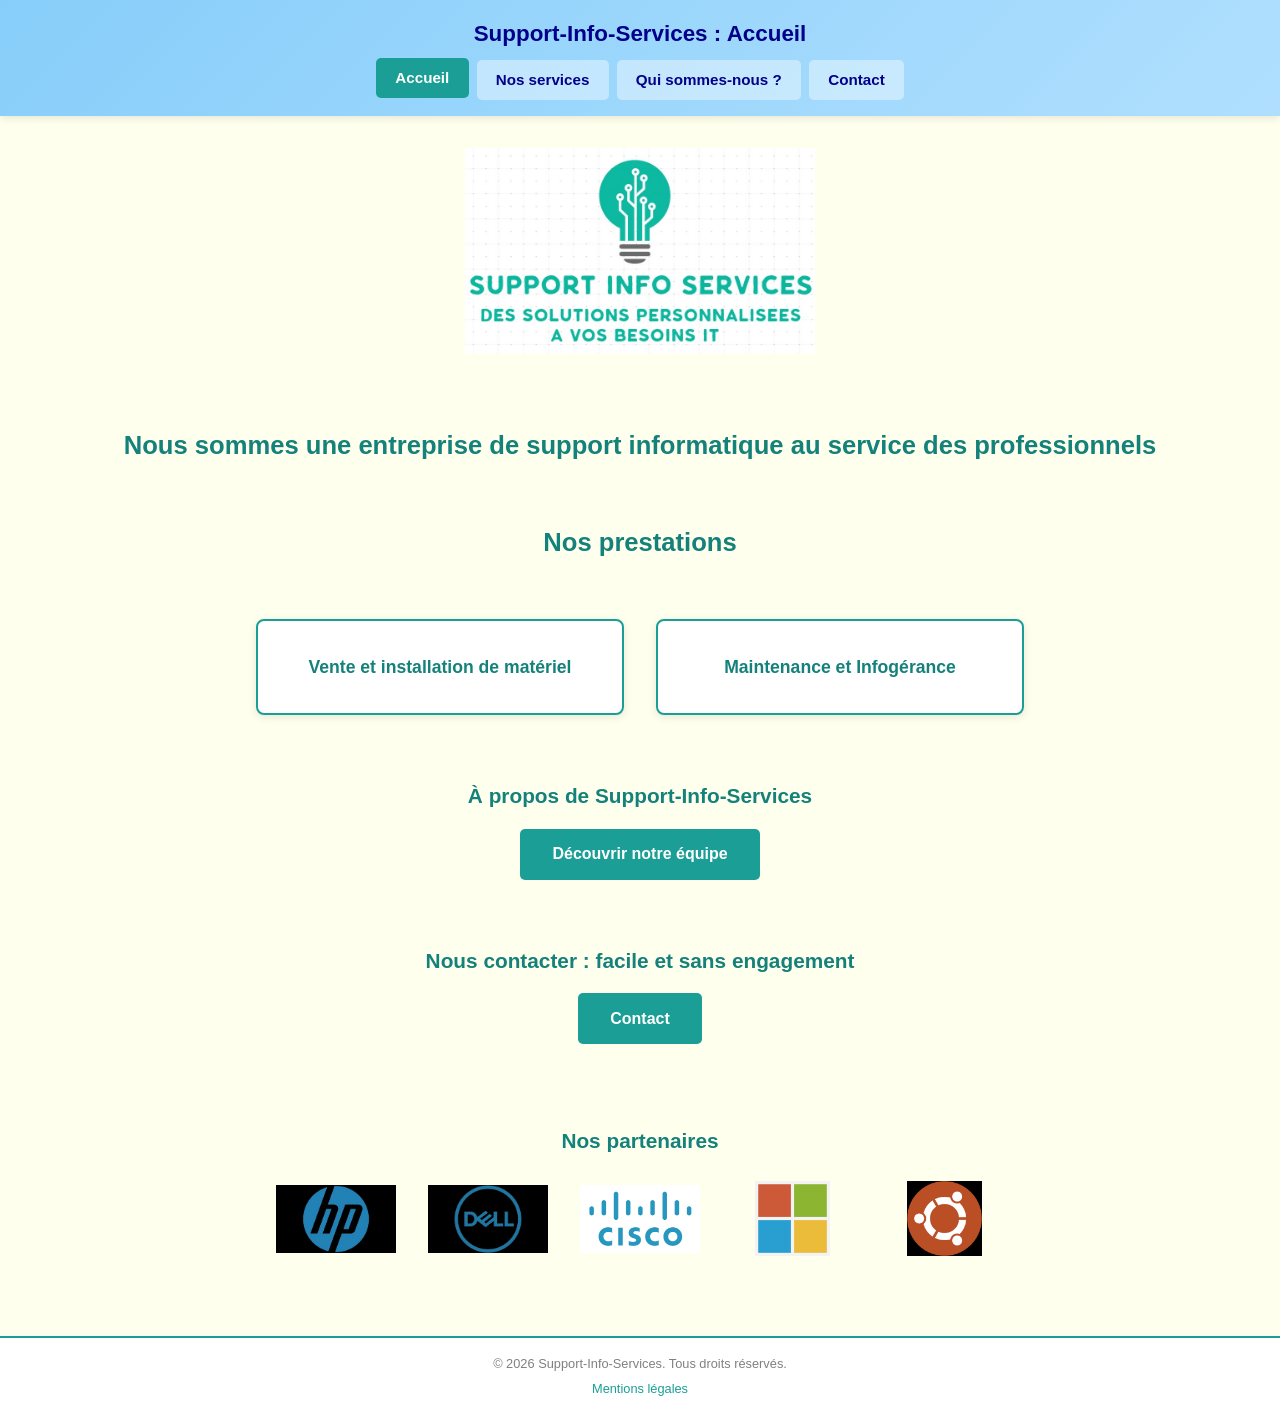
<file: index.html>
<!DOCTYPE html>
<html lang="fr">
<head>
    <meta charset="UTF-8">
    <meta name="keywords" content="digitalisation, sécurisation, sécurité, maintenance, informatique, audit et conseil, système d'information, infogérance, process, performance, entreprise, automatisation de tâches, Essonne, professionnel, 91, productivité, stratégie, budget maitrisé">
    <meta name="description" content="Support-Info-Services, prestataire informatique en Essonne (91). Vente de matériel, maintenance, infogérance pour PME et TPE. Devis gratuit.">
    <meta name="viewport" content="width=device-width, initial-scale=1.0">
    <link rel="icon" type="image/png" href="Plogo.png">
    <link rel="stylesheet" href="styles.css">
    <title>Support-Informatique-Services — Prestataire informatique en Essonne (91)</title>
</head>
<body>

    <header class="banner">
        <div class="banner-content">
            <h1>Support-Info-Services : Accueil</h1>
        </div>
        <nav class="navbar">
            <ul>
                <li><a href="index.html" class="active">Accueil</a></li>
                <li><a href="nos_services.html">Nos services</a></li>
                <li><a href="qui_sommes_nous.html">Qui sommes-nous ?</a></li>
                <li><a href="contact.html">Contact</a></li>
            </ul>
        </nav>
    </header>

    <main>
        <div class="logo-container">
            <img src="GLogo.png" alt="Logo Support-Info-Services" width="500" height="294">
        </div>

        <div class="section-title">
            <h2>Nous sommes une entreprise de support informatique au service des professionnels</h2>
        </div>

        <div class="section-title">
            <h2>Nos prestations</h2>
        </div>

        <div class="service-cards">
            <a href="vente_materiel.html" class="service-card">Vente et installation de matériel</a>
            <a href="maintenance_info.html" class="service-card">Maintenance et Infogérance</a>
        </div>

        <div class="cta-section">
            <h2>À propos de Support-Info-Services</h2>
            <a href="qui_sommes_nous.html" class="cta-button">Découvrir notre équipe</a>
        </div>

        <div class="cta-section">
            <h2>Nous contacter : facile et sans engagement</h2>
            <a href="contact.html" class="cta-button">Contact</a>
        </div>

        <div class="partners">
            <h2>Nos partenaires</h2>
            <div class="partners-logos">
                <img src="hp.png" alt="HP" width="160" height="100">
                <img src="dell.png" alt="Dell" width="160" height="100">
                <img src="cisco.jpg" alt="Cisco" width="160" height="100">
                <img src="micro.png" alt="Microsoft" width="100" height="100">
                <img src="ubu.png" alt="Ubuntu" width="100" height="100">
            </div>
        </div>
    </main>

    <footer class="footer">
        <p>&copy; 2026 Support-Info-Services. Tous droits réservés.</p>
        <a href="mentions_legales.html">Mentions légales</a>
    </footer>

</body>
</html>
</file>
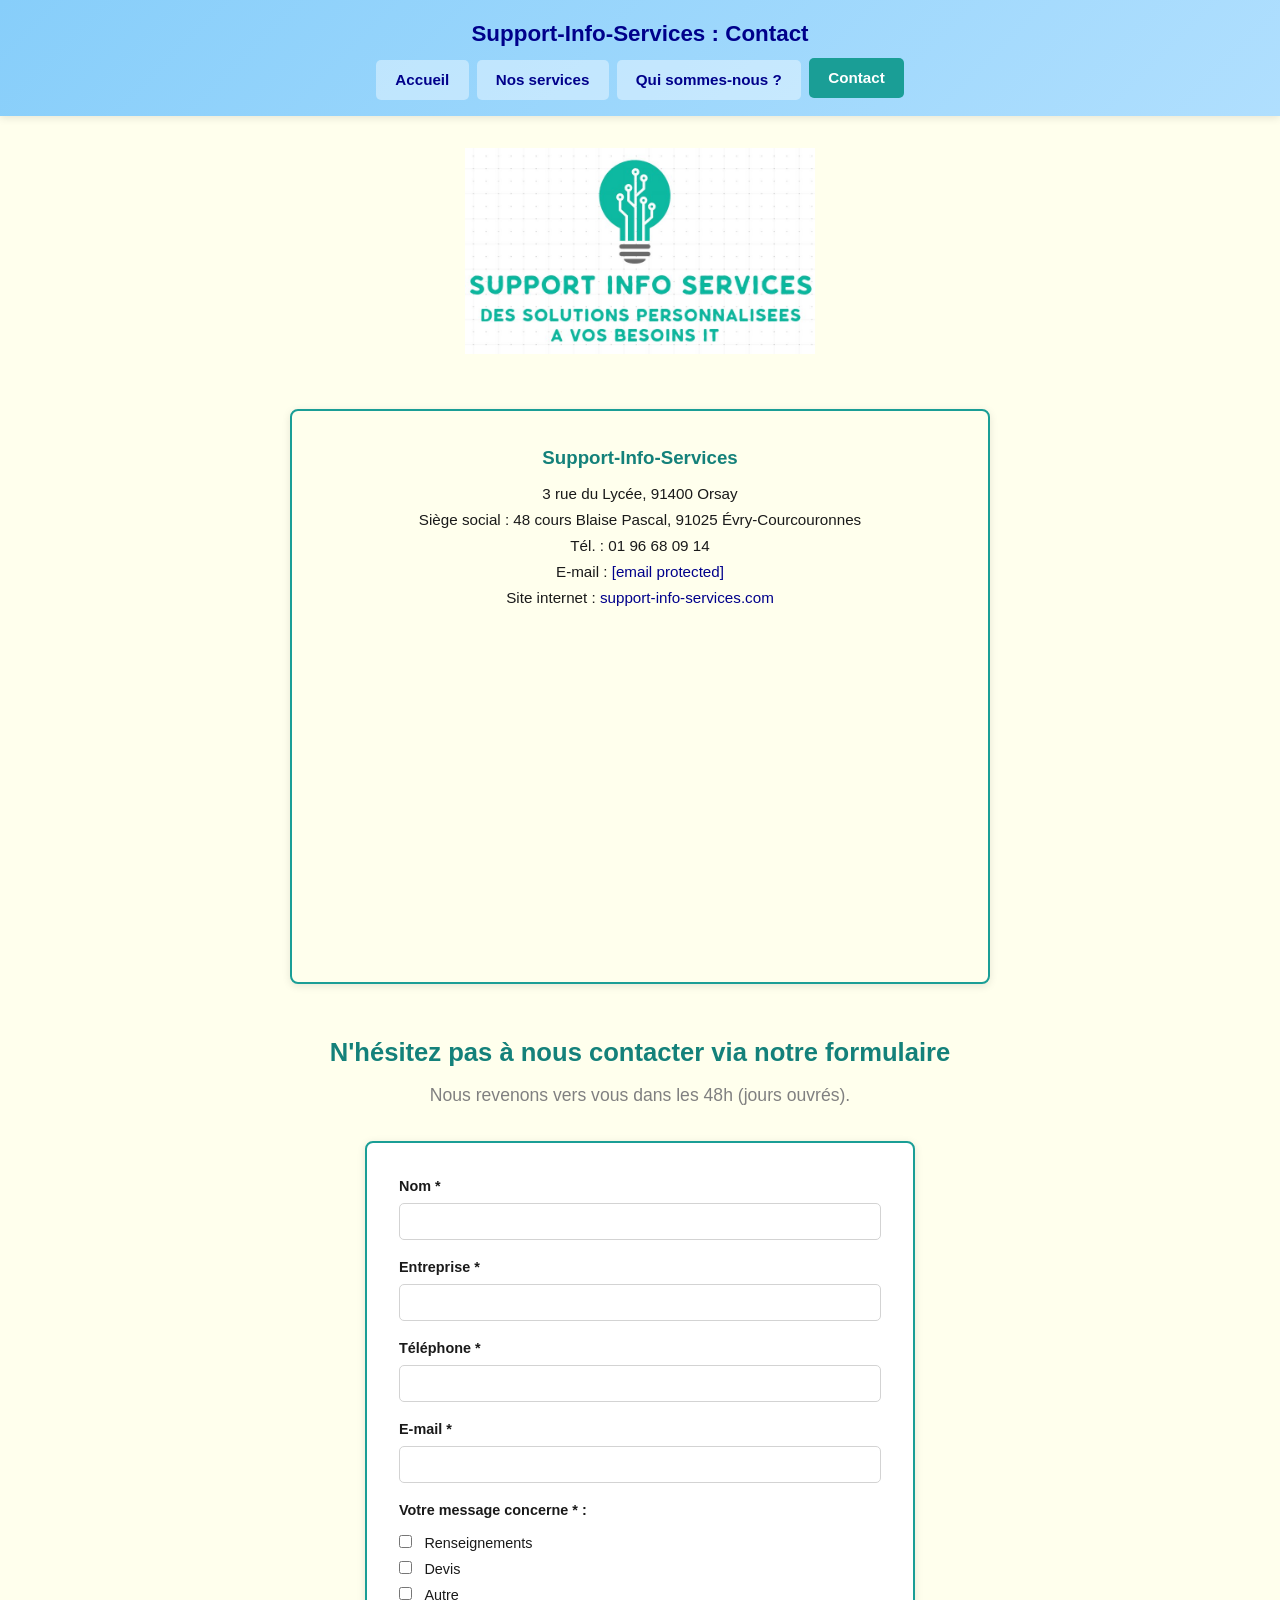
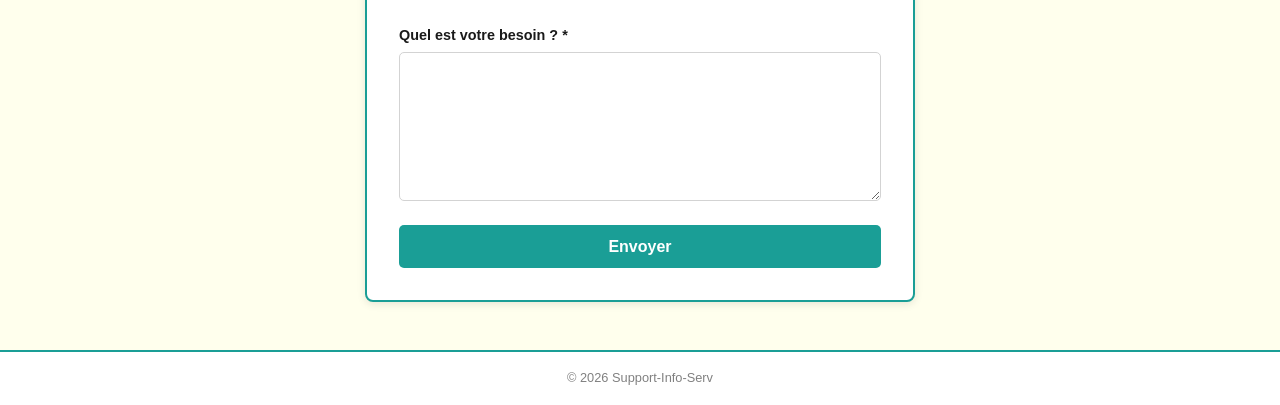
<file: contact.html>
<!DOCTYPE html>
<html lang="fr">
<head>
    <meta charset="UTF-8">
    <meta name="keywords" content="digitalisation, sécurisation, sécurité, maintenance, informatique, audit et conseil, système d'information, infogérance, process, performance, entreprise, automatisation de tâches, Essonne, professionnel, 91, productivité, stratégie, budget maitrisé">
    <meta name="description" content="Contactez Support-Info-Services à Orsay (91). Demande de devis, renseignements, formulaire en ligne. Réponse sous 48h ouvrées.">
    <meta name="viewport" content="width=device-width, initial-scale=1.0">
    <link rel="icon" type="image/png" href="Plogo.png">
    <link rel="stylesheet" href="styles.css">
    <title>Contactez-nous — Support-Informatique-Services à Orsay (91)</title>
</head>
<body>

    <header class="banner">
        <div class="banner-content">
            <h1>Support-Info-Services : Contact</h1>
        </div>
        <nav class="navbar">
            <ul>
                <li><a href="index.html">Accueil</a></li>
                <li><a href="nos_services.html">Nos services</a></li>
                <li><a href="qui_sommes_nous.html">Qui sommes-nous ?</a></li>
                <li><a href="contact.html" class="active">Contact</a></li>
            </ul>
        </nav>
    </header>

    <main>
        <div class="logo-container">
            <img src="GLogo.png" alt="Logo Support-Info-Services" width="500" height="294">
        </div>

        <div class="content-cadre">
            <div class="cadre">
                <h3>Support-Info-Services</h3>
                <p>3 rue du Lycée, 91400 Orsay</p>
                <p>Siège social : 48 cours Blaise Pascal, 91025 Évry-Courcouronnes</p>
                <p>Tél. : 01 96 68 09 14</p>
                <p>E-mail : <a href="/cdn-cgi/l/email-protection#f89b97968c999b8cb88b918bd69b9795"><span class="__cf_email__" data-cfemail="7a1915140e1b190e3a09130954191517">[email&#160;protected]</span></a></p>
                <p>Site internet : <a href="https://support-info-services.com">support-info-services.com</a></p>

                <div class="map-container">
                    <iframe src="https://www.google.com/maps/embed?pb=!1m18!1m12!1m3!1d2633.4699988762723!2d2.1846067761191934!3d48.696497012086354!2m3!1f0!2f0!3f0!3m2!1i1024!2i768!4f13.1!3m3!1m2!1s0x47e5d61d23709a97%3A0x6c4d133ec9cf2725!2s3%20Rue%20du%20Lyc%C3%A9e%2C%2091400%20Orsay!5e0!3m2!1sfr!2sfr!4v1733670972291!5m2!1sfr!2sfr" width="400" height="300" style="border:0;" allowfullscreen="" loading="lazy" referrerpolicy="no-referrer-when-downgrade" title="Localisation de Support-Info-Services"></iframe>
                </div>
            </div>
        </div>

        <div class="section-title">
            <h2>N'hésitez pas à nous contacter via notre formulaire</h2>
            <h3>Nous revenons vers vous dans les 48h (jours ouvrés).</h3>
        </div>

        <div class="form-container">
            <div class="formulaire">
                <form method="post" action="contactbis.html">
                    <label for="nom">Nom *</label>
                    <input type="text" name="nom" id="nom" maxlength="55" required>

                    <label for="entreprise">Entreprise *</label>
                    <input type="text" name="entreprise" id="entreprise" maxlength="55" required>

                    <label for="tel">Téléphone *</label>
                    <input type="tel" name="tel" id="tel" maxlength="20" required>

                    <label for="mail">E-mail *</label>
                    <input type="email" name="mail" id="mail" maxlength="55" required>

                    <p style="font-weight: bold; font-size: 0.9rem; margin-bottom: 0.5rem;">Votre message concerne * :</p>
                    <div class="checkbox-group">
                        <input type="checkbox" name="objet" value="renseignements" id="renseignements">
                        <label for="renseignements">Renseignements</label><br>
                        <input type="checkbox" name="objet" value="devis" id="devis">
                        <label for="devis">Devis</label><br>
                        <input type="checkbox" name="objet" value="autre" id="autre">
                        <label for="autre">Autre</label>
                    </div>

                    <label for="message">Quel est votre besoin ? *</label>
                    <textarea name="message" id="message" rows="8" maxlength="7000" required></textarea>

                    <button type="submit" class="btn-submit">Envoyer</button>
                </form>
            </div>
        </div>
    </main>

    <footer class="footer">
        <p>&copy; 2026 Support-Info-Serv
</file>
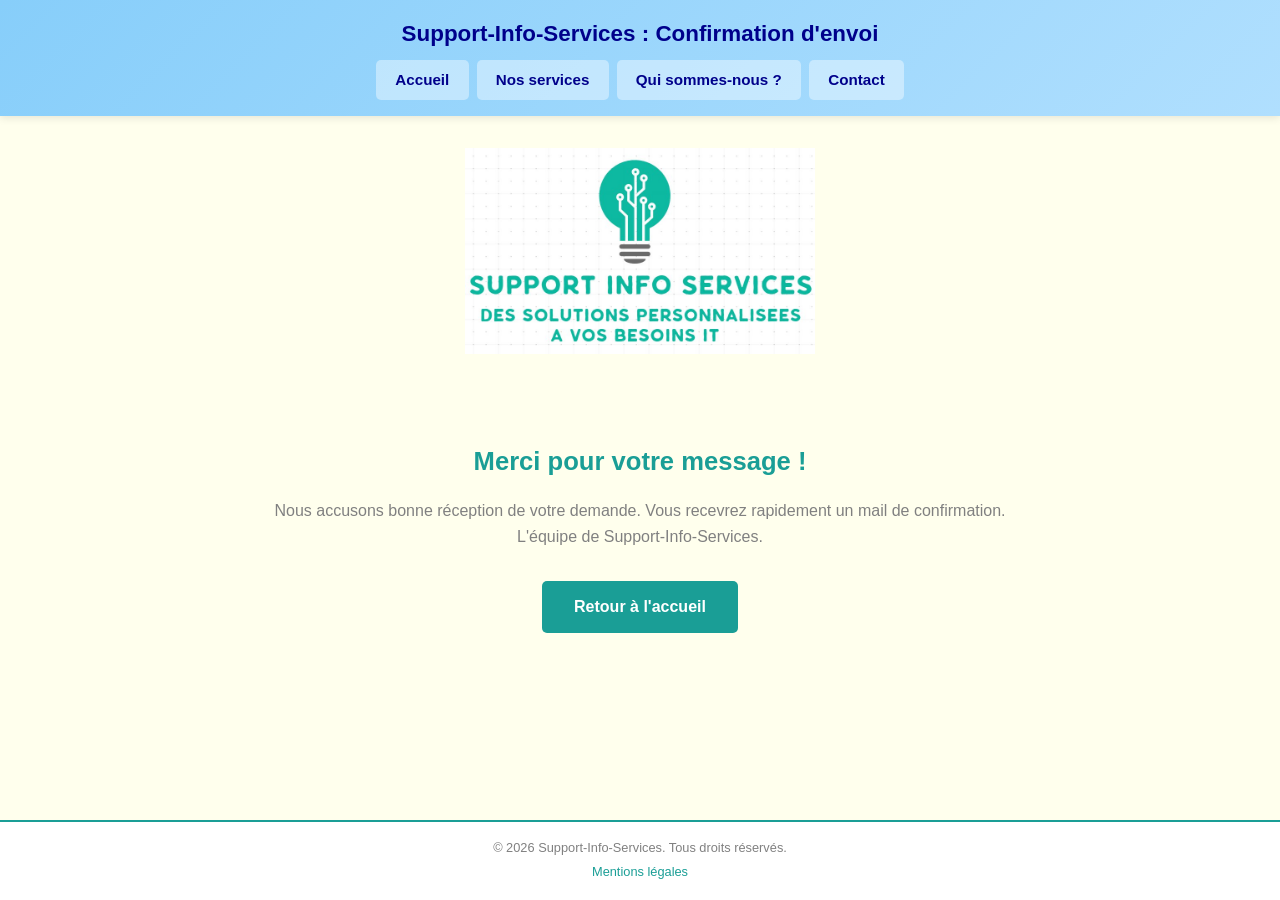
<file: contactbis.html>
<!DOCTYPE html>
<html lang="fr">
<head>
    <meta charset="UTF-8">
    <meta name="viewport" content="width=device-width, initial-scale=1.0">
    <link rel="icon" type="image/png" href="Plogo.png">
    <link rel="stylesheet" href="styles.css">
    <title>Confirmation — Support-Informatique-Services</title>
</head>
<body>

    <header class="banner">
        <div class="banner-content">
            <h1>Support-Info-Services : Confirmation d'envoi</h1>
        </div>
        <nav class="navbar">
            <ul>
                <li><a href="index.html">Accueil</a></li>
                <li><a href="nos_services.html">Nos services</a></li>
                <li><a href="qui_sommes_nous.html">Qui sommes-nous ?</a></li>
                <li><a href="contact.html">Contact</a></li>
            </ul>
        </nav>
    </header>

    <main>
        <div class="logo-container">
            <img src="GLogo.png" alt="Logo Support-Info-Services" width="500" height="294">
        </div>

        <div class="confirmation">
            <h2>Merci pour votre message !</h2>
            <p>Nous accusons bonne réception de votre demande. Vous recevrez rapidement un mail de confirmation.<br>L'équipe de Support-Info-Services.</p>
            <a href="index.html" class="cta-button">Retour à l'accueil</a>
        </div>
    </main>

    <footer class="footer">
        <p>&copy; 2026 Support-Info-Services. Tous droits réservés.</p>
        <a href="mentions_legales.html">Mentions légales</a>
    </footer>

</body>
</html>
</file>
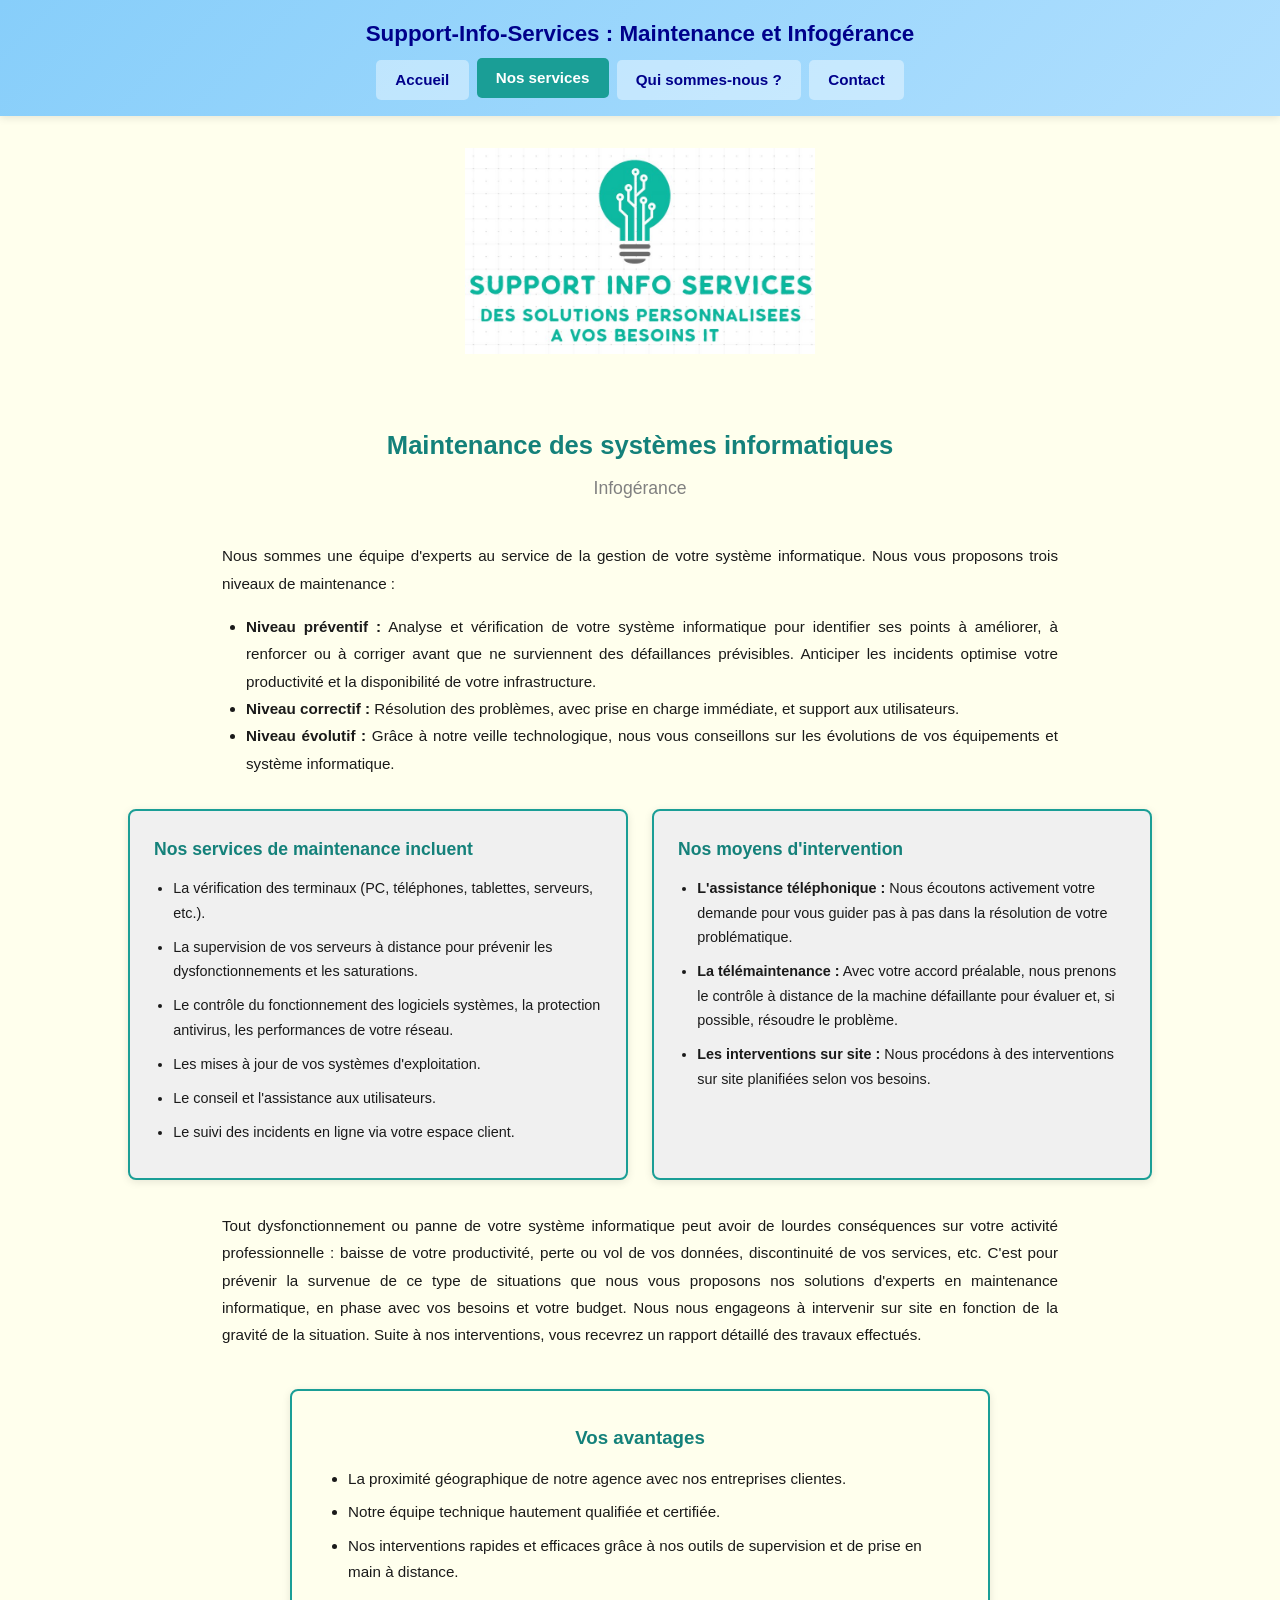
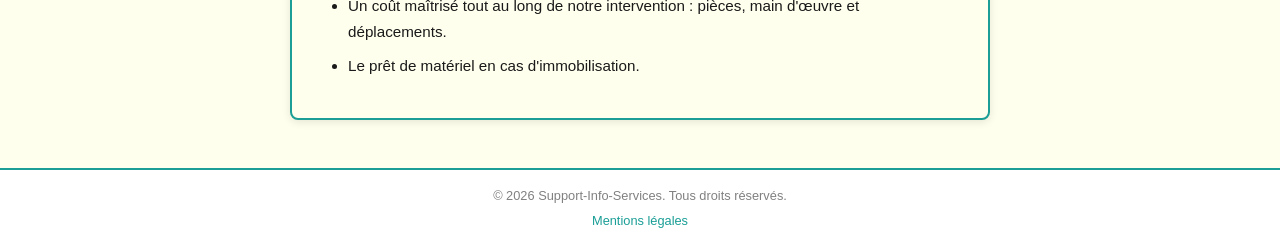
<file: maintenance_info.html>
<!DOCTYPE html>
<html lang="fr">
<head>
    <meta charset="UTF-8">
    <meta name="keywords" content="digitalisation, sécurisation, sécurité, maintenance, informatique, audit et conseil, système d'information, infogérance, process, performance, entreprise, automatisation de tâches, Essonne, professionnel, 91, productivité, stratégie, budget maitrisé">
    <meta name="description" content="Maintenance informatique et infogérance en Essonne (91). Support préventif, correctif et évolutif pour PME et TPE. Assistance sur site, par téléphone et à distance.">
    <meta name="viewport" content="width=device-width, initial-scale=1.0">
    <link rel="icon" type="image/png" href="Plogo.png">
    <link rel="stylesheet" href="styles.css">
    <title>Maintenance informatique et infogérance — Support-Informatique-Services</title>
</head>
<body>

    <header class="banner">
        <div class="banner-content">
            <h1>Support-Info-Services : Maintenance et Infogérance</h1>
        </div>
        <nav class="navbar">
            <ul>
                <li><a href="index.html">Accueil</a></li>
                <li><a href="nos_services.html" class="active">Nos services</a></li>
                <li><a href="qui_sommes_nous.html">Qui sommes-nous ?</a></li>
                <li><a href="contact.html">Contact</a></li>
            </ul>
        </nav>
    </header>

    <main>
        <div class="logo-container">
            <img src="GLogo.png" alt="Logo Support-Info-Services" width="500" height="294">
        </div>

        <div class="section-title">
            <h2>Maintenance des systèmes informatiques</h2>
            <h3>Infogérance</h3>
        </div>

        <div class="text-block">
            <p>Nous sommes une équipe d'experts au service de la gestion de votre système informatique. Nous vous proposons trois niveaux de maintenance :</p>
            <ul style="list-style: disc; padding-left: 1.5rem; margin-top: 1rem;">
                <li><strong>Niveau préventif :</strong> Analyse et vérification de votre système informatique pour identifier ses points à améliorer, à renforcer ou à corriger avant que ne surviennent des défaillances prévisibles. Anticiper les incidents optimise votre productivité et la disponibilité de votre infrastructure.</li>
                <li><strong>Niveau correctif :</strong> Résolution des problèmes, avec prise en charge immédiate, et support aux utilisateurs.</li>
                <li><strong>Niveau évolutif :</strong> Grâce à notre veille technologique, nous vous conseillons sur les évolutions de vos équipements et système informatique.</li>
            </ul>
        </div>

        <div class="content-boxes">
            <div class="box">
                <h3>Nos services de maintenance incluent</h3>
                <ul>
                    <li>La vérification des terminaux (PC, téléphones, tablettes, serveurs, etc.).</li>
                    <li>La supervision de vos serveurs à distance pour prévenir les dysfonctionnements et les saturations.</li>
                    <li>Le contrôle du fonctionnement des logiciels systèmes, la protection antivirus, les performances de votre réseau.</li>
                    <li>Les mises à jour de vos systèmes d'exploitation.</li>
                    <li>Le conseil et l'assistance aux utilisateurs.</li>
                    <li>Le suivi des incidents en ligne via votre espace client.</li>
                </ul>
            </div>

            <div class="box">
                <h3>Nos moyens d'intervention</h3>
                <ul>
                    <li><strong>L'assistance téléphonique :</strong> Nous écoutons activement votre demande pour vous guider pas à pas dans la résolution de votre problématique.</li>
                    <li><strong>La télémaintenance :</strong> Avec votre accord préalable, nous prenons le contrôle à distance de la machine défaillante pour évaluer et, si possible, résoudre le problème.</li>
                    <li><strong>Les interventions sur site :</strong> Nous procédons à des interventions sur site planifiées selon vos besoins.</li>
                </ul>
            </div>
        </div>

        <div class="text-block">
            <p>Tout dysfonctionnement ou panne de votre système informatique peut avoir de lourdes conséquences sur votre activité professionnelle : baisse de votre productivité, perte ou vol de vos données, discontinuité de vos services, etc. C'est pour prévenir la survenue de ce type de situations que nous vous proposons nos solutions d'experts en maintenance informatique, en phase avec vos besoins et votre budget. Nous nous engageons à intervenir sur site en fonction de la gravité de la situation. Suite à nos interventions, vous recevrez un rapport détaillé des travaux effectués.</p>
        </div>

        <div class="content-cadre">
            <div class="cadre">
                <h3>Vos avantages</h3>
                <ul>
                    <li>La proximité géographique de notre agence avec nos entreprises clientes.</li>
                    <li>Notre équipe technique hautement qualifiée et certifiée.</li>
                    <li>Nos interventions rapides et efficaces grâce à nos outils de supervision et de prise en main à distance.</li>
                    <li>Un coût maîtrisé tout au long de notre intervention : pièces, main d'œuvre et déplacements.</li>
                    <li>Le prêt de matériel en cas d'immobilisation.</li>
                </ul>
            </div>
        </div>
    </main>

    <footer class="footer">
        <p>&copy; 2026 Support-Info-Services. Tous droits réservés.</p>
        <a href="mentions_legales.html">Mentions légales</a>
    </footer>

</body>
</html>
</file>
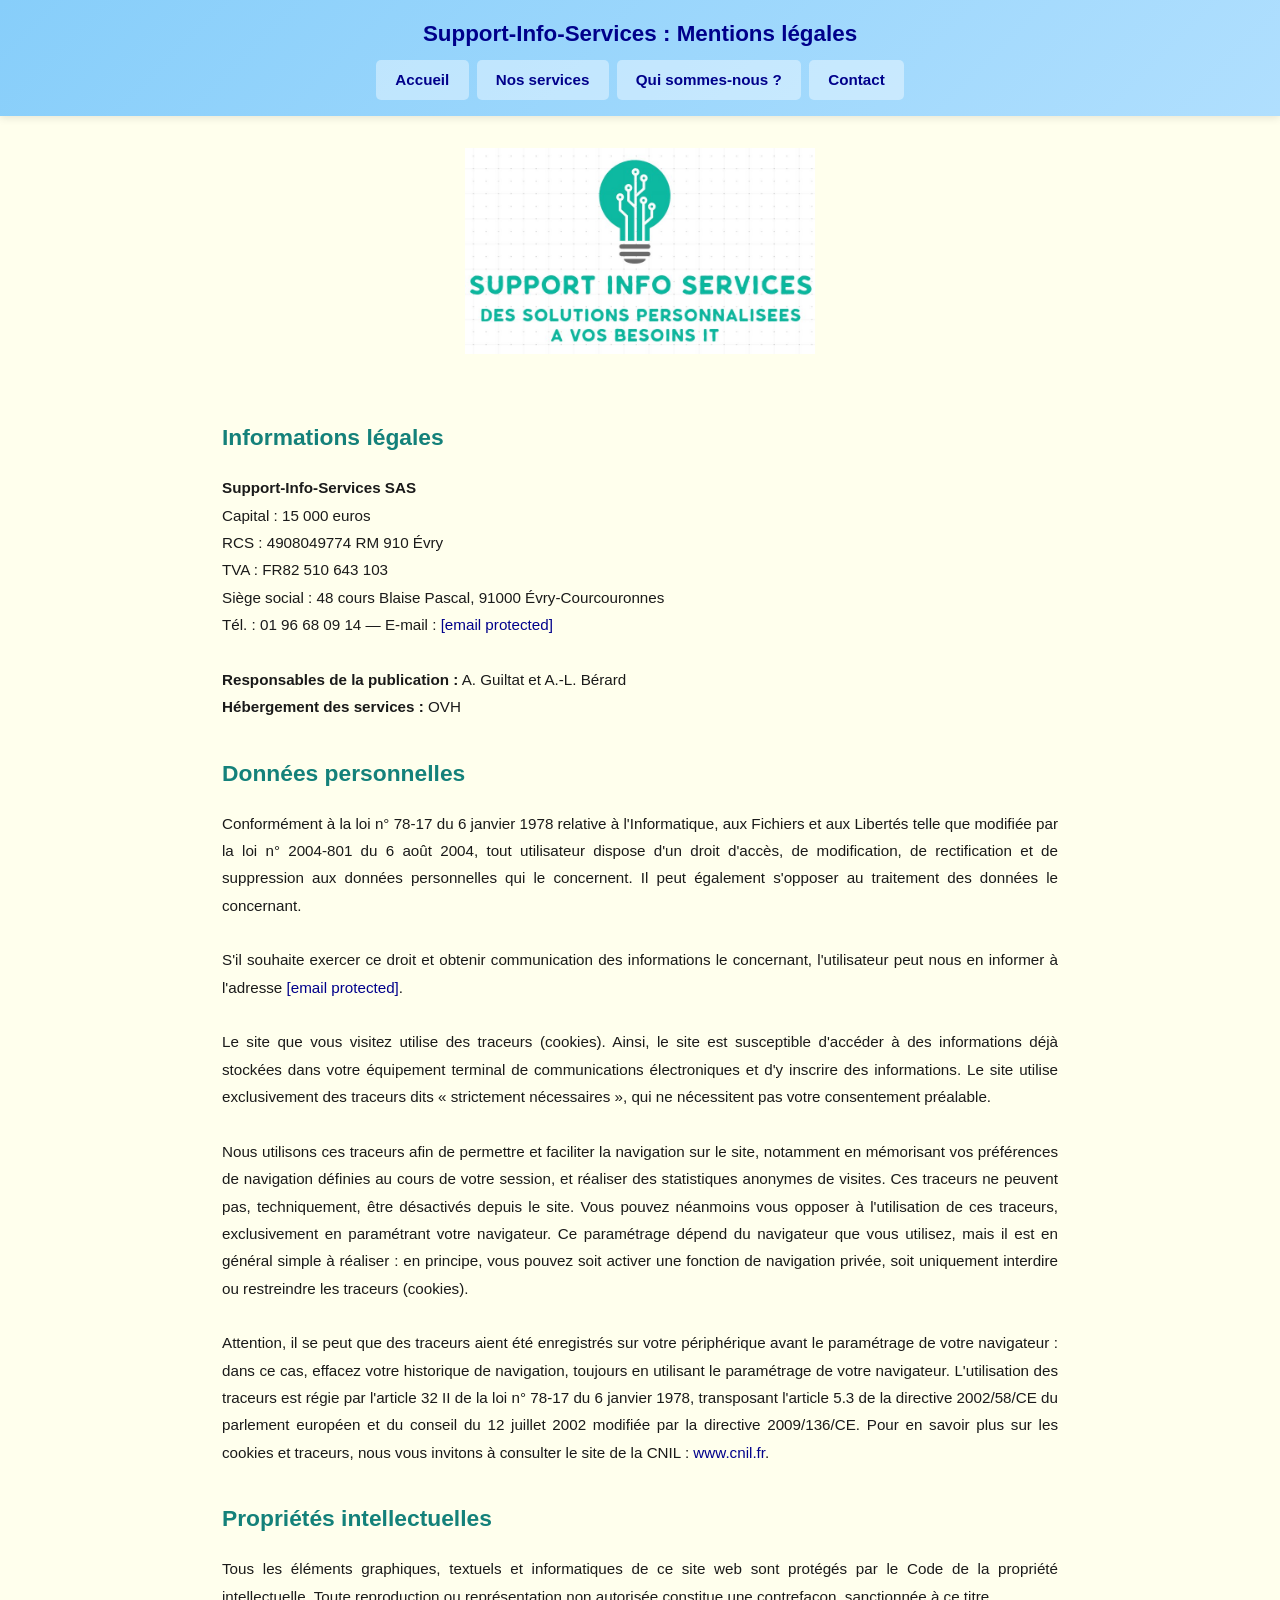
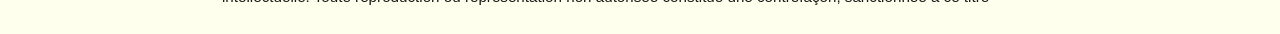
<file: mentions_legales.html>
<!DOCTYPE html>
<html lang="fr">
<head>
    <meta charset="UTF-8">
    <meta name="keywords" content="digitalisation, sécurisation, sécurité, maintenance, informatique, audit et conseil, système d'information, infogérance, process, performance, entreprise, automatisation de tâches, Essonne, professionnel, 91, productivité, stratégie, budget maitrisé">
    <meta name="description" content="Mentions légales de Support-Info-Services SAS. Informations sur la société, politique de confidentialité, données personnelles et cookies.">
    <meta name="viewport" content="width=device-width, initial-scale=1.0">
    <link rel="icon" type="image/png" href="Plogo.png">
    <link rel="stylesheet" href="styles.css">
    <title>Mentions légales — Support-Informatique-Services SAS</title>
</head>
<body>

    <header class="banner">
        <div class="banner-content">
            <h1>Support-Info-Services : Mentions légales</h1>
        </div>
        <nav class="navbar">
            <ul>
                <li><a href="index.html">Accueil</a></li>
                <li><a href="nos_services.html">Nos services</a></li>
                <li><a href="qui_sommes_nous.html">Qui sommes-nous ?</a></li>
                <li><a href="contact.html">Contact</a></li>
            </ul>
        </nav>
    </header>

    <main>
        <div class="logo-container">
            <img src="GLogo.png" alt="Logo Support-Info-Services" width="500" height="294">
        </div>

        <div class="text-block">
            <h2 style="color: var(--teal-dark, #14817A); margin-bottom: 1rem;">Informations légales</h2>
            <p>
                <strong>Support-Info-Services SAS</strong><br>
                Capital : 15 000 euros<br>
                RCS : 4908049774 RM 910 Évry<br>
                TVA : FR82 510 643 103<br>
                Siège social : 48 cours Blaise Pascal, 91000 Évry-Courcouronnes<br>
                Tél. : 01 96 68 09 14 — E-mail : <a href="/cdn-cgi/l/email-protection#a1c2cecfd5c0c2d5e1d2c8d28fc2cecc"><span class="__cf_email__" data-cfemail="3e5d51504a5f5d4a7e4d574d105d5153">[email&#160;protected]</span></a>
            </p>
            <br>
            <p>
                <strong>Responsables de la publication :</strong> A. Guiltat et A.-L. Bérard<br>
                <strong>Hébergement des services :</strong> OVH
            </p>

            <h2 style="color: var(--teal-dark, #14817A); margin-top: 2rem; margin-bottom: 1rem;">Données personnelles</h2>
            <p>Conformément à la loi n° 78-17 du 6 janvier 1978 relative à l'Informatique, aux Fichiers et aux Libertés telle que modifiée par la loi n° 2004-801 du 6 août 2004, tout utilisateur dispose d'un droit d'accès, de modification, de rectification et de suppression aux données personnelles qui le concernent. Il peut également s'opposer au traitement des données le concernant.</p>
            <br>
            <p>S'il souhaite exercer ce droit et obtenir communication des informations le concernant, l'utilisateur peut nous en informer à l'adresse <a href="/cdn-cgi/l/email-protection#afccc0c1dbceccdbefdcc6dc81ccc0c2"><span class="__cf_email__" data-cfemail="62010d0c1603011622110b114c010d0f">[email&#160;protected]</span></a>.</p>
            <br>
            <p>Le site que vous visitez utilise des traceurs (cookies). Ainsi, le site est susceptible d'accéder à des informations déjà stockées dans votre équipement terminal de communications électroniques et d'y inscrire des informations. Le site utilise exclusivement des traceurs dits « strictement nécessaires », qui ne nécessitent pas votre consentement préalable.</p>
            <br>
            <p>Nous utilisons ces traceurs afin de permettre et faciliter la navigation sur le site, notamment en mémorisant vos préférences de navigation définies au cours de votre session, et réaliser des statistiques anonymes de visites. Ces traceurs ne peuvent pas, techniquement, être désactivés depuis le site. Vous pouvez néanmoins vous opposer à l'utilisation de ces traceurs, exclusivement en paramétrant votre navigateur. Ce paramétrage dépend du navigateur que vous utilisez, mais il est en général simple à réaliser : en principe, vous pouvez soit activer une fonction de navigation privée, soit uniquement interdire ou restreindre les traceurs (cookies).</p>
            <br>
            <p>Attention, il se peut que des traceurs aient été enregistrés sur votre périphérique avant le paramétrage de votre navigateur : dans ce cas, effacez votre historique de navigation, toujours en utilisant le paramétrage de votre navigateur. L'utilisation des traceurs est régie par l'article 32 II de la loi n° 78-17 du 6 janvier 1978, transposant l'article 5.3 de la directive 2002/58/CE du parlement européen et du conseil du 12 juillet 2002 modifiée par la directive 2009/136/CE. Pour en savoir plus sur les cookies et traceurs, nous vous invitons à consulter le site de la CNIL : <a href="https://www.cnil.fr" target="_blank" rel="noopener noreferrer">www.cnil.fr</a>.</p>

            <h2 style="color: var(--teal-dark, #14817A); margin-top: 2rem; margin-bottom: 1rem;">Propriétés intellectuelles</h2>
            <p>Tous les éléments graphiques, textuels et informatiques de ce site web sont protégés par le Code de la propriété intellectuelle. Toute reproduction ou représentation non autorisée constitue une contrefaçon, sanctionnée à ce titre
</file>
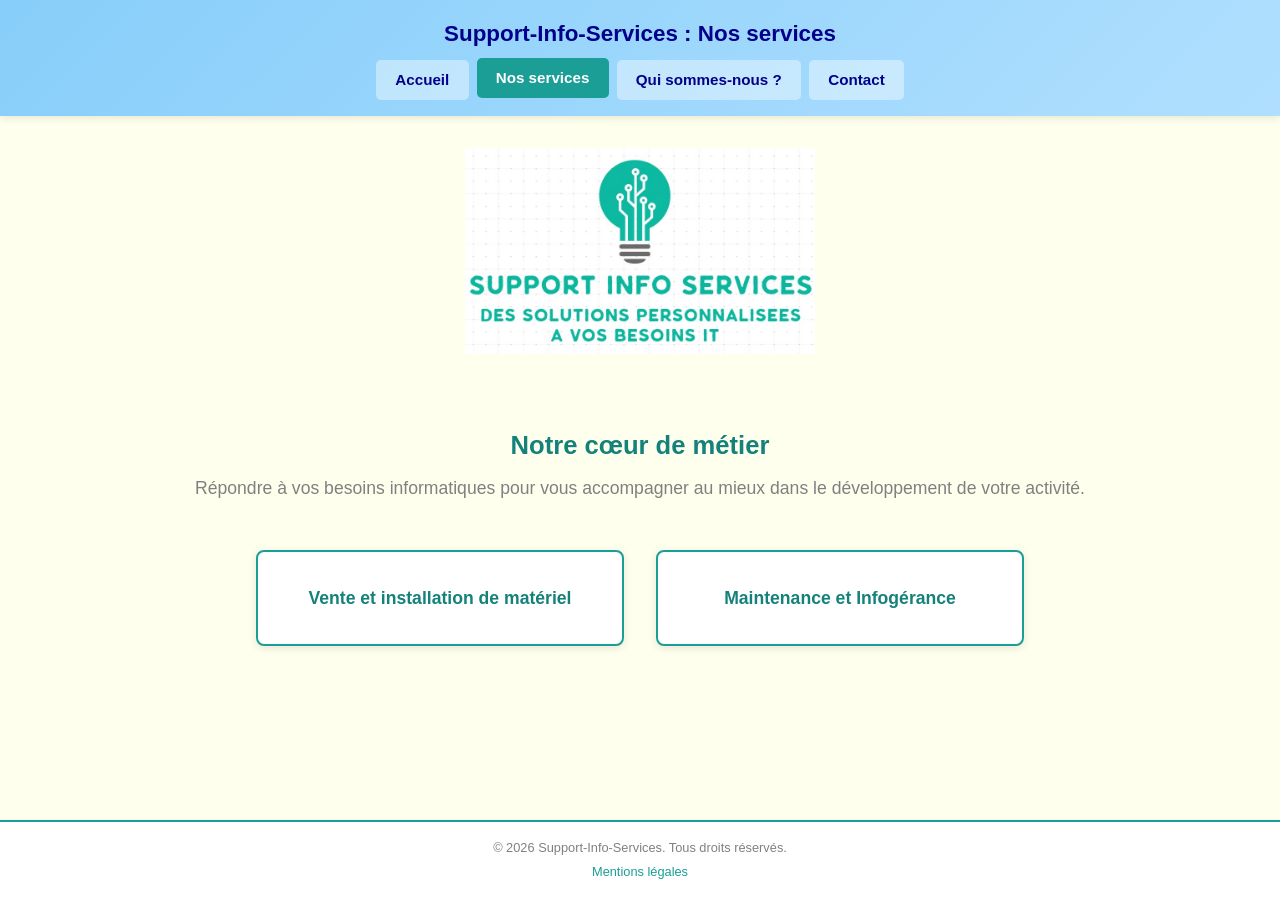
<file: nos_services.html>
<!DOCTYPE html>
<html lang="fr">
<head>
    <meta charset="UTF-8">
    <meta name="keywords" content="digitalisation, sécurisation, sécurité, maintenance, informatique, audit et conseil, système d'information, infogérance, process, performance, entreprise, automatisation de tâches, Essonne, professionnel, 91, productivité, stratégie, budget maitrisé">
    <meta name="description" content="Découvrez nos services IT : vente et installation de matériel informatique, maintenance préventive et corrective, infogérance pour les entreprises en Essonne (91).">
    <meta name="viewport" content="width=device-width, initial-scale=1.0">
    <link rel="icon" type="image/png" href="Plogo.png">
    <link rel="stylesheet" href="styles.css">
    <title>Nos services informatiques — Support-Informatique-Services</title>
</head>
<body>

    <header class="banner">
        <div class="banner-content">
            <h1>Support-Info-Services : Nos services</h1>
        </div>
        <nav class="navbar">
            <ul>
                <li><a href="index.html">Accueil</a></li>
                <li><a href="nos_services.html" class="active">Nos services</a></li>
                <li><a href="qui_sommes_nous.html">Qui sommes-nous ?</a></li>
                <li><a href="contact.html">Contact</a></li>
            </ul>
        </nav>
    </header>

    <main>
        <div class="logo-container">
            <img src="GLogo.png" alt="Logo Support-Info-Services" width="500" height="294">
        </div>

        <div class="section-title">
            <h2>Notre cœur de métier</h2>
            <h3>Répondre à vos besoins informatiques pour vous accompagner au mieux dans le développement de votre activité.</h3>
        </div>

        <div class="service-cards">
            <a href="vente_materiel.html" class="service-card">Vente et installation de matériel</a>
            <a href="maintenance_info.html" class="service-card">Maintenance et Infogérance</a>
        </div>
    </main>

    <footer class="footer">
        <p>&copy; 2026 Support-Info-Services. Tous droits réservés.</p>
        <a href="mentions_legales.html">Mentions légales</a>
    </footer>

</body>
</html>
</file>
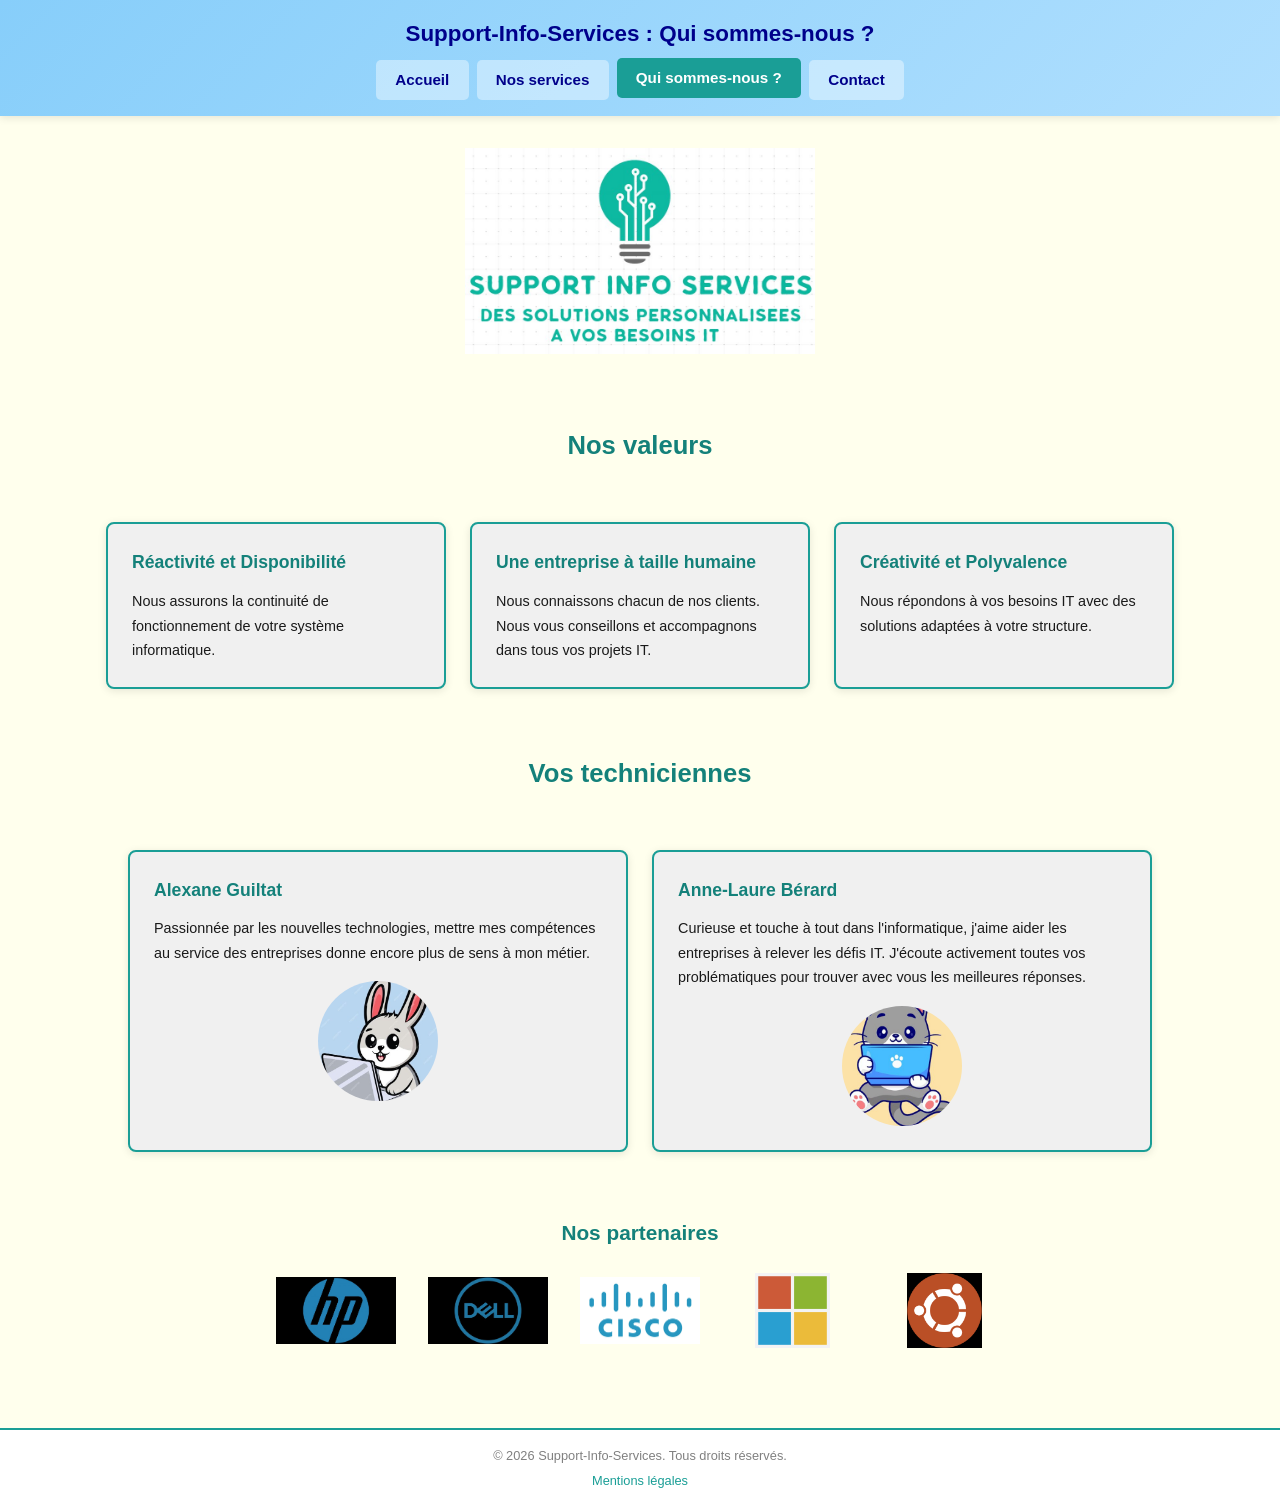
<file: qui_sommes_nous.html>
<!DOCTYPE html>
<html lang="fr">
<head>
    <meta charset="UTF-8">
    <meta name="keywords" content="digitalisation, sécurisation, sécurité, maintenance, informatique, audit et conseil, système d'information, infogérance, process, performance, entreprise, automatisation de tâches, Essonne, professionnel, 91, productivité, stratégie, budget maitrisé">
    <meta name="description" content="Qui sommes-nous ? Rencontrez l'équipe de Support-Info-Services : deux techniciennes passionnées au service des entreprises en Essonne. Nos valeurs et partenaires.">
    <meta name="viewport" content="width=device-width, initial-scale=1.0">
    <link rel="icon" type="image/png" href="Plogo.png">
    <link rel="stylesheet" href="styles.css">
    <title>Notre équipe et nos valeurs — Support-Informatique-Services</title>
</head>
<body>

    <header class="banner">
        <div class="banner-content">
            <h1>Support-Info-Services : Qui sommes-nous ?</h1>
        </div>
        <nav class="navbar">
            <ul>
                <li><a href="index.html">Accueil</a></li>
                <li><a href="nos_services.html">Nos services</a></li>
                <li><a href="qui_sommes_nous.html" class="active">Qui sommes-nous ?</a></li>
                <li><a href="contact.html">Contact</a></li>
            </ul>
        </nav>
    </header>

    <main>
        <div class="logo-container">
            <img src="GLogo.png" alt="Logo Support-Info-Services" width="500" height="294">
        </div>

        <div class="section-title">
            <h2>Nos valeurs</h2>
        </div>

        <div class="content-boxes">
            <div class="box">
                <h3>Réactivité et Disponibilité</h3>
                <p>Nous assurons la continuité de fonctionnement de votre système informatique.</p>
            </div>
            <div class="box">
                <h3>Une entreprise à taille humaine</h3>
                <p>Nous connaissons chacun de nos clients. Nous vous conseillons et accompagnons dans tous vos projets IT.</p>
            </div>
            <div class="box">
                <h3>Créativité et Polyvalence</h3>
                <p>Nous répondons à vos besoins IT avec des solutions adaptées à votre structure.</p>
            </div>
        </div>

        <div class="section-title">
            <h2>Vos techniciennes</h2>
        </div>

        <div class="content-boxes">
            <div class="box">
                <h3>Alexane Guiltat</h3>
                <p>Passionnée par les nouvelles technologies, mettre mes compétences au service des entreprises donne encore plus de sens à mon métier.</p>
                <img src="Lapin.png" alt="Avatar d'Alexane Guiltat" width="150" height="150">
            </div>
            <div class="box">
                <h3>Anne-Laure Bérard</h3>
                <p>Curieuse et touche à tout dans l'informatique, j'aime aider les entreprises à relever les défis IT. J'écoute activement toutes vos problématiques pour trouver avec vous les meilleures réponses.</p>
                <img src="Chat.png" alt="Avatar d'Anne-Laure Bérard" width="150" height="150">
            </div>
        </div>

        <div class="partners">
            <h2>Nos partenaires</h2>
            <div class="partners-logos">
                <img src="hp.png" alt="HP" width="160" height="100">
                <img src="dell.png" alt="Dell" width="160" height="100">
                <img src="cisco.jpg" alt="Cisco" width="160" height="100">
                <img src="micro.png" alt="Microsoft" width="100" height="100">
                <img src="ubu.png" alt="Ubuntu" width="100" height="100">
            </div>
        </div>
    </main>

    <footer class="footer">
        <p>&copy; 2026 Support-Info-Services. Tous droits réservés.</p>
        <a href="mentions_legales.html">Mentions légales</a>
    </footer>

</body>
</html>
</file>
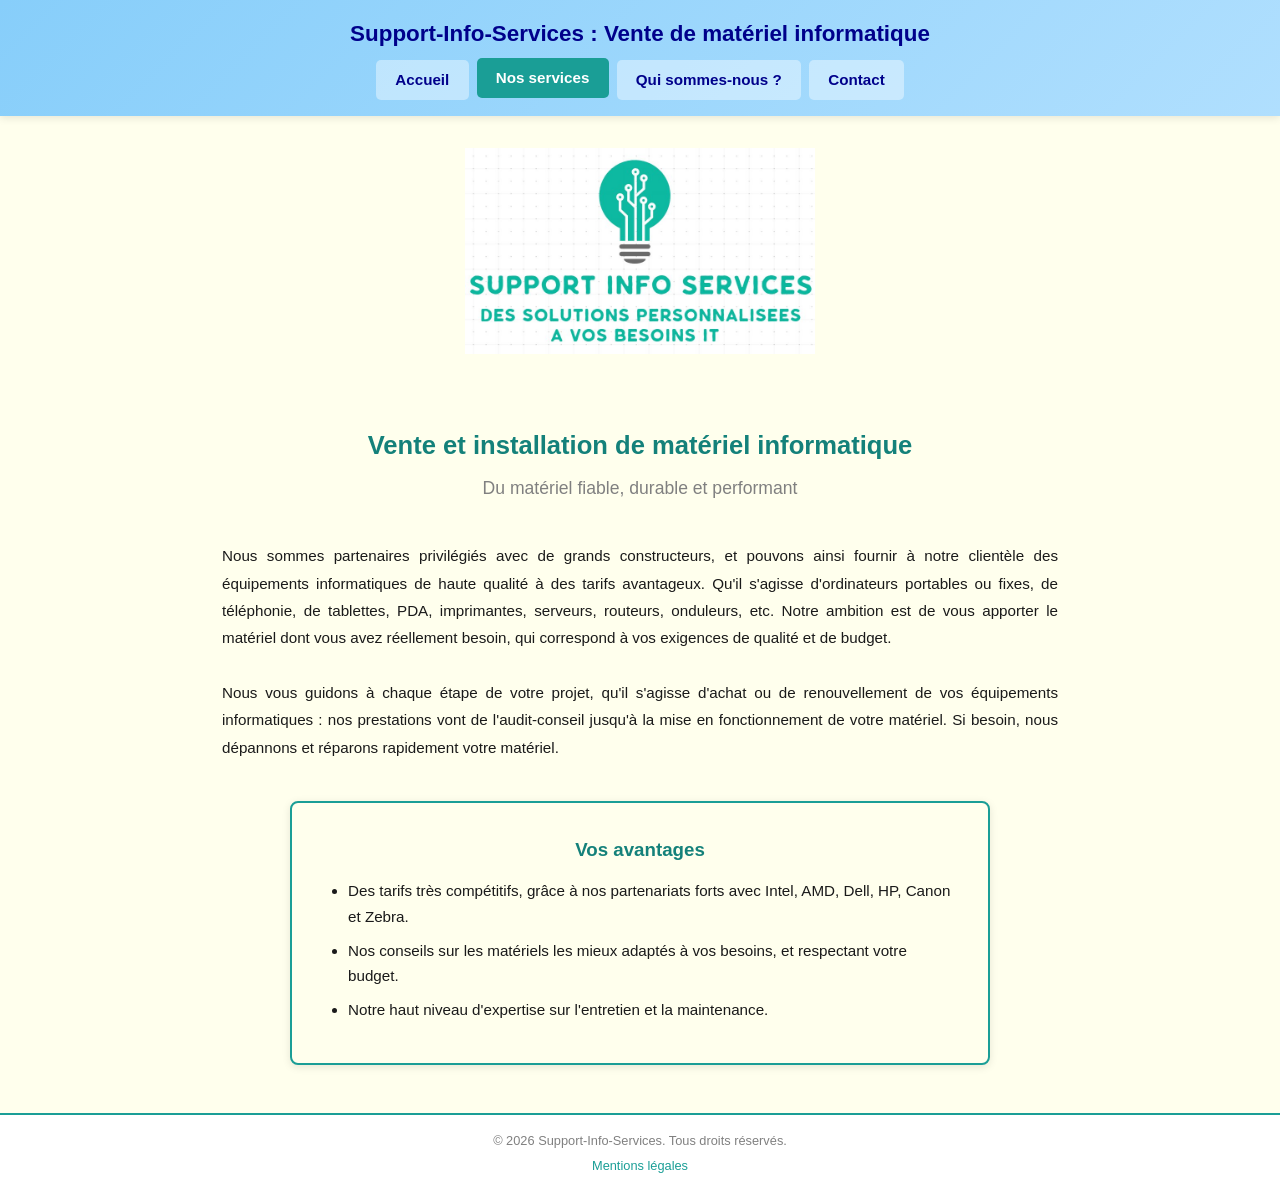
<file: vente_materiel.html>
<!DOCTYPE html>
<html lang="fr">
<head>
    <meta charset="UTF-8">
    <meta name="keywords" content="digitalisation, sécurisation, sécurité, maintenance, informatique, audit et conseil, système d'information, infogérance, process, performance, entreprise, automatisation de tâches, Essonne, professionnel, 91, productivité, stratégie, budget maitrisé">
    <meta name="description" content="Vente et installation de matériel informatique professionnel en Essonne : PC, serveurs, imprimantes, routeurs. Partenaires HP, Dell, Cisco. Tarifs compétitifs.">
    <meta name="viewport" content="width=device-width, initial-scale=1.0">
    <link rel="icon" type="image/png" href="Plogo.png">
    <link rel="stylesheet" href="styles.css">
    <title>Vente de matériel informatique professionnel — Support-Informatique-Services</title>
</head>
<body>

    <header class="banner">
        <div class="banner-content">
            <h1>Support-Info-Services : Vente de matériel informatique</h1>
        </div>
        <nav class="navbar">
            <ul>
                <li><a href="index.html">Accueil</a></li>
                <li><a href="nos_services.html" class="active">Nos services</a></li>
                <li><a href="qui_sommes_nous.html">Qui sommes-nous ?</a></li>
                <li><a href="contact.html">Contact</a></li>
            </ul>
        </nav>
    </header>

    <main>
        <div class="logo-container">
            <img src="GLogo.png" alt="Logo Support-Info-Services" width="500" height="294">
        </div>

        <div class="section-title">
            <h2>Vente et installation de matériel informatique</h2>
            <h3>Du matériel fiable, durable et performant</h3>
        </div>

        <div class="text-block">
            <p>Nous sommes partenaires privilégiés avec de grands constructeurs, et pouvons ainsi fournir à notre clientèle des équipements informatiques de haute qualité à des tarifs avantageux. Qu'il s'agisse d'ordinateurs portables ou fixes, de téléphonie, de tablettes, PDA, imprimantes, serveurs, routeurs, onduleurs, etc. Notre ambition est de vous apporter le matériel dont vous avez réellement besoin, qui correspond à vos exigences de qualité et de budget.</p>
            <br>
            <p>Nous vous guidons à chaque étape de votre projet, qu'il s'agisse d'achat ou de renouvellement de vos équipements informatiques : nos prestations vont de l'audit-conseil jusqu'à la mise en fonctionnement de votre matériel. Si besoin, nous dépannons et réparons rapidement votre matériel.</p>
        </div>

        <div class="content-cadre">
            <div class="cadre">
                <h3>Vos avantages</h3>
                <ul>
                    <li>Des tarifs très compétitifs, grâce à nos partenariats forts avec Intel, AMD, Dell, HP, Canon et Zebra.</li>
                    <li>Nos conseils sur les matériels les mieux adaptés à vos besoins, et respectant votre budget.</li>
                    <li>Notre haut niveau d'expertise sur l'entretien et la maintenance.</li>
                </ul>
            </div>
        </div>
    </main>

    <footer class="footer">
        <p>&copy; 2026 Support-Info-Services. Tous droits réservés.</p>
        <a href="mentions_legales.html">Mentions légales</a>
    </footer>

</body>
</html>
</file>
<file: styles.css>
/* ══════════════════════════════════════════
   SUPPORT-INFO-SERVICES — Feuille de style
   Charte graphique v1.0 — Mars 2026
   ══════════════════════════════════════════ */

/* ── Variables de la charte ── */
:root {
  --teal: #1A9E96;
  --teal-dark: #14817A;
  --teal-light: #D0F0EE;
  --bleu-ciel: #87CEFA;
  --bleu-ciel-light: #B0DFFE;
  --bleu-fonce: #00008B;
  --jaune-pale: #FFFFED;
  --noir: #1A1A1A;
  --gris: #808080;
  --gris-clair: #D3D3D3;
  --gris-tres-clair: #F0F0F0;
  --blanc: #FFFFFF;
  --bleu-bordure: #0000FF;
  --ombre: 0 2px 8px rgba(0, 0, 0, 0.1);
  --rayon: 8px;
  --transition: 0.3s ease;
}

/* ── Reset & base ── */
*, *::before, *::after {
  box-sizing: border-box;
  margin: 0;
  padding: 0;
}

html {
  scroll-behavior: smooth;
}

body {
  font-family: Verdana, Geneva, Tahoma, sans-serif;
  background-color: var(--jaune-pale);
  color: var(--noir);
  line-height: 1.6;
  min-height: 100vh;
  display: flex;
  flex-direction: column;
}

main {
  flex: 1;
}

a {
  color: var(--bleu-fonce);
  text-decoration: none;
  transition: color var(--transition);
}

a:hover {
  color: var(--teal);
}

img {
  max-width: 100%;
  height: auto;
}

ul {
  list-style: none;
}

/* ── Header / Bannière ── */
.banner {
  background: linear-gradient(135deg, var(--bleu-ciel), var(--bleu-ciel-light));
  padding: 1rem 2rem;
  box-shadow: var(--ombre);
  position: sticky;
  top: 0;
  z-index: 100;
}

.banner-content {
  text-align: center;
  margin-bottom: 0.5rem;
}

.banner-content h1 {
  font-size: 1.4rem;
  color: var(--bleu-fonce);
  font-weight: bold;
}

/* ── Navigation ── */
.navbar ul {
  display: flex;
  justify-content: center;
  gap: 0.5rem;
  flex-wrap: wrap;
}

.navbar ul li a {
  display: inline-block;
  color: var(--bleu-fonce);
  font-weight: bold;
  font-size: 0.95rem;
  padding: 0.5rem 1.2rem;
  background-color: rgba(255, 255, 255, 0.4);
  border-radius: 5px;
  transition: background-color var(--transition), color var(--transition), transform var(--transition);
}

.navbar ul li a:hover,
.navbar ul li a.active {
  background-color: var(--teal);
  color: var(--blanc);
  transform: translateY(-2px);
}

/* ── Logo ── */
.logo-container {
  text-align: center;
  padding: 2rem 1rem;
}

.logo-container img {
  max-width: 350px;
  height: auto;
  transition: transform 0.5s ease;
}

.logo-container img:hover {
  transform: scale(1.05);
}

/* ── Titres de section ── */
.section-title {
  text-align: center;
  padding: 2rem 1rem 1rem;
}

.section-title h2 {
  font-size: 1.6rem;
  color: var(--teal-dark);
  margin-bottom: 0.5rem;
}

.section-title h3 {
  font-size: 1.1rem;
  color: var(--gris);
  font-weight: normal;
}

/* ── Conteneur principal ── */
.container {
  max-width: 1100px;
  margin: 0 auto;
  padding: 0 2rem;
}

/* ── Texte justifié / mentions ── */
.text-block {
  text-align: justify;
  margin: 1.5rem auto;
  max-width: 900px;
  padding: 0 2rem;
  font-size: 0.95rem;
  line-height: 1.8;
}

/* ── Boxes côte à côte ── */
.content-boxes {
  display: flex;
  justify-content: center;
  gap: 1.5rem;
  margin: 2rem auto;
  max-width: 1100px;
  padding: 0 1rem;
  flex-wrap: wrap;
}

.box {
  background-color: var(--gris-tres-clair);
  padding: 1.5rem;
  border: 2px solid var(--teal);
  border-radius: var(--rayon);
  flex: 1;
  min-width: 280px;
  max-width: 500px;
  box-shadow: var(--ombre);
  transition: transform var(--transition), box-shadow var(--transition);
}

.box:hover {
  transform: translateY(-4px);
  box-shadow: 0 6px 20px rgba(0, 0, 0, 0.15);
}

.box h3 {
  color: var(--teal-dark);
  font-size: 1.1rem;
  margin-bottom: 0.8rem;
}

.box p, .box li {
  font-size: 0.9rem;
  line-height: 1.7;
}

.box ul {
  list-style: disc;
  padding-left: 1.2rem;
  margin-top: 0.5rem;
}

.box ul li {
  margin-bottom: 0.6rem;
}

.box img {
  display: block;
  margin: 1rem auto 0;
  border-radius: 50%;
  width: 120px;
  height: 120px;
  object-fit: cover;
}

/* ── Encadré central (cadre) ── */
.content-cadre {
  display: flex;
  justify-content: center;
  padding: 1rem;
}

.cadre {
  background-color: var(--jaune-pale);
  padding: 2rem;
  border: 2px solid var(--teal);
  border-radius: var(--rayon);
  width: 100%;
  max-width: 700px;
  box-shadow: var(--ombre);
  text-align: center;
}

.cadre h3 {
  color: var(--teal-dark);
  margin-bottom: 0.5rem;
}

.cadre p, .cadre li {
  font-size: 0.95rem;
  line-height: 1.7;
}

.cadre ul {
  list-style: disc;
  text-align: left;
  padding-left: 1.5rem;
  margin-top: 0.8rem;
}

.cadre ul li {
  margin-bottom: 0.5rem;
}

/* ── Liens de services (cartes cliquables) ── */
.service-cards {
  display: flex;
  justify-content: center;
  gap: 2rem;
  margin: 2rem auto;
  max-width: 800px;
  padding: 0 1rem;
  flex-wrap: wrap;
}

.service-card {
  display: flex;
  align-items: center;
  justify-content: center;
  background-color: var(--blanc);
  border: 2px solid var(--teal);
  border-radius: var(--rayon);
  padding: 2rem 2.5rem;
  font-size: 1.1rem;
  font-weight: bold;
  color: var(--teal-dark);
  box-shadow: var(--ombre);
  transition: all var(--transition);
  text-align: center;
  min-width: 280px;
  flex: 1;
}

.service-card:hover {
  background-color: var(--teal);
  color: var(--blanc);
  transform: translateY(-4px);
  box-shadow: 0 6px 20px rgba(0, 0, 0, 0.2);
}

/* ── Section "À propos" / "Contacter" ── */
.cta-section {
  text-align: center;
  padding: 2rem 1rem;
}

.cta-section h2 {
  font-size: 1.3rem;
  color: var(--teal-dark);
  margin-bottom: 1rem;
}

.cta-button {
  display: inline-block;
  background-color: var(--teal);
  color: var(--blanc);
  padding: 0.8rem 2rem;
  border-radius: 5px;
  font-weight: bold;
  font-size: 1rem;
  transition: all var(--transition);
}

.cta-button:hover {
  background-color: var(--teal-dark);
  color: var(--blanc);
  transform: translateY(-2px);
  box-shadow: 0 4px 12px rgba(26, 158, 150, 0.4);
}

/* ── Partenaires ── */
.partners {
  text-align: center;
  padding: 2rem 1rem;
  margin: 1rem 0;
}

.partners h2 {
  font-size: 1.3rem;
  color: var(--teal-dark);
  margin-bottom: 1.5rem;
}

.partners-logos {
  display: flex;
  justify-content: center;
  align-items: center;
  gap: 2rem;
  flex-wrap: wrap;
}

.partners-logos img {
  width: 120px;
  height: 75px;
  object-fit: contain;
  filter: grayscale(30%);
  transition: filter var(--transition), transform var(--transition);
}

.partners-logos img:hover {
  filter: grayscale(0%);
  transform: scale(1.1);
}

/* ── Formulaire ── */
.form-container {
  display: flex;
  justify-content: center;
  padding: 1rem;
}

.formulaire {
  background-color: var(--blanc);
  padding: 2rem;
  border: 2px solid var(--teal);
  border-radius: var(--rayon);
  width: 100%;
  max-width: 550px;
  box-shadow: var(--ombre);
}

.formulaire label {
  display: block;
  font-weight: bold;
  font-size: 0.9rem;
  margin-bottom: 0.3rem;
  color: var(--noir);
}

.formulaire input[type="text"],
.formulaire input[type="tel"],
.formulaire input[type="email"],
.formulaire textarea {
  width: 100%;
  padding: 0.6rem 0.8rem;
  border: 1px solid var(--gris-clair);
  border-radius: 5px;
  font-family: Verdana, Geneva, Tahoma, sans-serif;
  font-size: 0.9rem;
  margin-bottom: 1rem;
  transition: border-color var(--transition);
}

.formulaire input:focus,
.formulaire textarea:focus {
  outline: none;
  border-color: var(--teal);
  box-shadow: 0 0 0 3px rgba(26, 158, 150, 0.15);
}

.formulaire textarea {
  resize: vertical;
  min-height: 120px;
}

.formulaire .checkbox-group {
  margin-bottom: 1rem;
}

.formulaire .checkbox-group label {
  display: inline;
  font-weight: normal;
  margin-left: 0.3rem;
}

.formulaire .checkbox-group input {
  margin-right: 0.2rem;
  margin-bottom: 0.5rem;
}

.formulaire .btn-submit {
  display: block;
  width: 100%;
  padding: 0.8rem;
  background-color: var(--teal);
  color: var(--blanc);
  border: none;
  border-radius: 5px;
  font-family: Verdana, Geneva, Tahoma, sans-serif;
  font-size: 1rem;
  font-weight: bold;
  cursor: pointer;
  transition: background-color var(--transition), transform var(--transition);
}

.formulaire .btn-submit:hover {
  background-color: var(--teal-dark);
  transform: translateY(-2px);
}

/* ── Google Maps ── */
.map-container {
  margin: 1rem auto;
  text-align: center;
}

.map-container iframe {
  border: 2px solid var(--teal);
  border-radius: var(--rayon);
  max-width: 100%;
}

/* ── Footer ── */
.footer {
  background-color: var(--blanc);
  border-top: 2px solid var(--teal);
  padding: 1rem 2rem;
  text-align: center;
  margin-top: 2rem;
}

.footer p {
  font-size: 0.8rem;
  color: var(--gris);
}

.footer a {
  color: var(--teal);
  font-size: 0.8rem;
}

.footer a:hover {
  text-decoration: underline;
}

/* ── Page de confirmation ── */
.confirmation {
  text-align: center;
  padding: 3rem 1rem;
}

.confirmation h2 {
  color: var(--teal);
  font-size: 1.6rem;
  margin-bottom: 1rem;
}

.confirmation p {
  font-size: 1rem;
  color: var(--gris);
  margin-bottom: 2rem;
}

/* ── Responsive ── */
@media (max-width: 768px) {
  .banner-content h1 {
    font-size: 1.1rem;
  }

  .navbar ul {
    flex-direction: column;
    align-items: center;
  }

  .navbar ul li a {
    font-size: 0.85rem;
    padding: 0.4rem 1rem;
  }

  .content-boxes {
    flex-direction: column;
    align-items: center;
  }

  .box {
    max-width: 100%;
  }

  .service-cards {
    flex-direction: column;
    align-items: center;
  }

  .service-card {
    min-width: unset;
    width: 100%;
  }

  .partners-logos img {
    width: 80px;
    height: 50px;
  }

  .formulaire {
    max-width: 100%;
  }

  .text-block {
    padding: 0 1rem;
  }

  .logo-container img {
    max-width: 250px;
  }
}

@media (max-width: 480px) {
  .banner {
    padding: 0.8rem 1rem;
  }

  .banner-content h1 {
    font-size: 0.95rem;
  }

  .section-title h2 {
    font-size: 1.2rem;
  }

  .cadre {
    padding: 1rem;
  }
}
</file>
